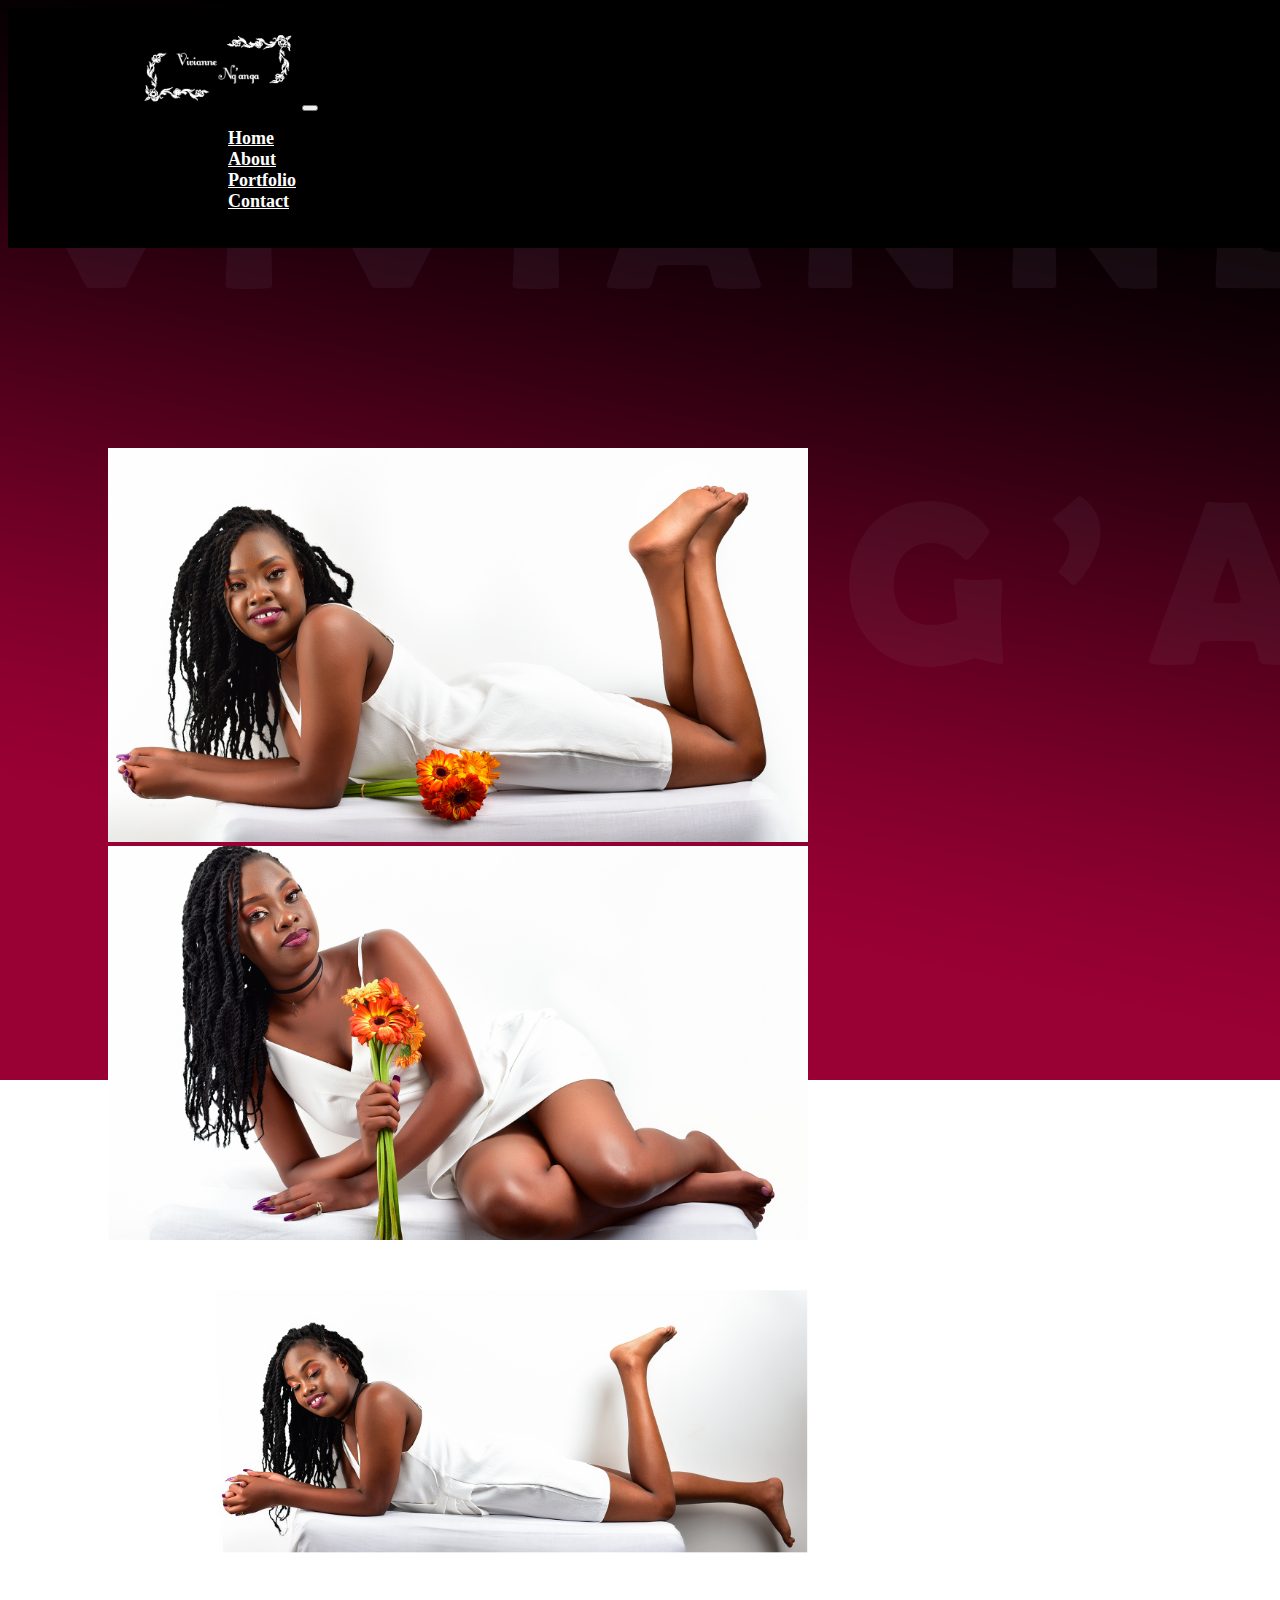
<file: about.html>
<!doctype html>
<html lang="en">
  <head>
    <title>Vivianne Ng' anga</title>
    <!-- Required meta tags -->
    <meta charset="utf-8">
    <meta name="viewport" content="width=device-width, initial-scale=1, shrink-to-fit=no">

    <!-- Bootstrap CSS v5.0.2 -->
    <link rel="stylesheet" href="https://cdn.jsdelivr.net/npm/bootstrap@5.0.2/dist/css/bootstrap.min.css"  integrity="sha384-EVSTQN3/azprG1Anm3QDgpJLIm9Nao0Yz1ztcQTwFspd3yD65VohhpuuCOmLASjC" crossorigin="anonymous">

    <!-- Font Awesome CDN -->
    <link rel="stylesheet" href="https://cdnjs.cloudflare.com/ajax/libs/font-awesome/6.0.0/css/all.min.css" integrity="sha512-9usAa10IRO0HhonpyAIVpjrylPvoDwiPUiKdWk5t3PyolY1cOd4DSE0Ga+ri4AuTroPR5aQvXU9xC6qOPnzFeg==" crossorigin="anonymous" referrerpolicy="no-referrer" />
     <!-- CSS -->
     <link rel="stylesheet" href="./assets/style.css">


  </head>
  <body>
      <section id="nav-section">
          <main>
            <nav class="navbar navbar-expand-lg navbar-dark bg-light fixed-top">
                <div class="container-fluid">
                  <a class="navbar-brand" href="#"><img src="./images/navbar-logo.png" alt="" srcset=""></a>
                  <button class="navbar-toggler" type="button" data-bs-toggle="collapse" data-bs-target="#navbarSupportedContent" aria-controls="navbarSupportedContent" aria-expanded="false" aria-label="Toggle navigation">
                    <span class="navbar-toggler-icon"></span>
                  </button>
                  <div class="collapse navbar-collapse" id="navbarSupportedContent">
                    <ul class="navbar-nav ms-auto mb-2 mb-lg-0">
                      <li class="nav-item">
                        <a class="nav-link" aria-current="page" href="./index.html">Home</a>
                      </li>

                      <li class="nav-item">
                        <a class="nav-link active" href="#">About</a>
                      </li>

                      <li class="nav-item">
                        <a class="nav-link" href="./portfolio.html">Portfolio</a>
                      </li>

                      <li class="nav-item">
                        <a class="nav-link" href="./contact.html">Contact</a>
                      </li>
                    </ul>
                  </div>
                </div>
              </nav>
          </main>
      </section>

      <section id="about-section">
          <div class="about-section">
              <div class="com-md-12 row">
                  <div class="col-md-6 about-image">
                    <div id="carouselExampleFade" class="carousel slide carousel-fade" data-bs-ride="carousel">
                        <div class="carousel-inner">
                          <div class="carousel-item active">
                            <img src="./images/about1.png" class="d-block w-100" alt="...">
                          </div>
                          <div class="carousel-item">
                            <img src="./images/about2.png" class="d-block w-100" alt="...">
                          </div>
                          <div class="carousel-item">
                            <img src="./images/about3.png" class="d-block w-100" alt="...">
                          </div>
                        </div>
                      </div>
                  </div>

                  <div class="col-md-6 about-text">
                      <div class="col-md-12">
                          <h3 class="text-center">About Me</h3>
                            <p class="text-center">
                              Hi all! My name is Vivianne Wanjiru. Below are a  few things about me
                            </p>
                            
                            <div class="details">
                              <ul>
                                <li><b>Height: </b>5'5</li>
                                <li><b>Weight: </b>60 KG</li>
                                <li><b>Eyes: </b>BROWN</li>
                                <li><b>Hair: </b>BLACK</li>
                                <li><b>Bust: </b>31</li>
                                <li><b>Waist: </b>32</li>
                                <li><b>Hip: </b>39.5</li>
                              </ul>
                            </div>

                            <p class="text-center">
                              Here is some additional info.
                            </p>
                            
                            <div class="details">
                              <ul>
                                <li><b>Piercings :</b>One On Each Ear</li>
                                <li><b>Tattoos: </b>None</li>
                              </ul>
                            </div>
                            
                      </div>
                  </div>
              </div>
          </div>
      </section>

    <!-- Bootstrap JavaScript Libraries -->
    <script src="https://cdn.jsdelivr.net/npm/@popperjs/core@2.9.2/dist/umd/popper.min.js" integrity="sha384-IQsoLXl5PILFhosVNubq5LC7Qb9DXgDA9i+tQ8Zj3iwWAwPtgFTxbJ8NT4GN1R8p" crossorigin="anonymous"></script>
    <script src="https://cdn.jsdelivr.net/npm/bootstrap@5.0.2/dist/js/bootstrap.min.js" integrity="sha384-cVKIPhGWiC2Al4u+LWgxfKTRIcfu0JTxR+EQDz/bgldoEyl4H0zUF0QKbrJ0EcQF" crossorigin="anonymous"></script>
  </body>
</html>
</file>
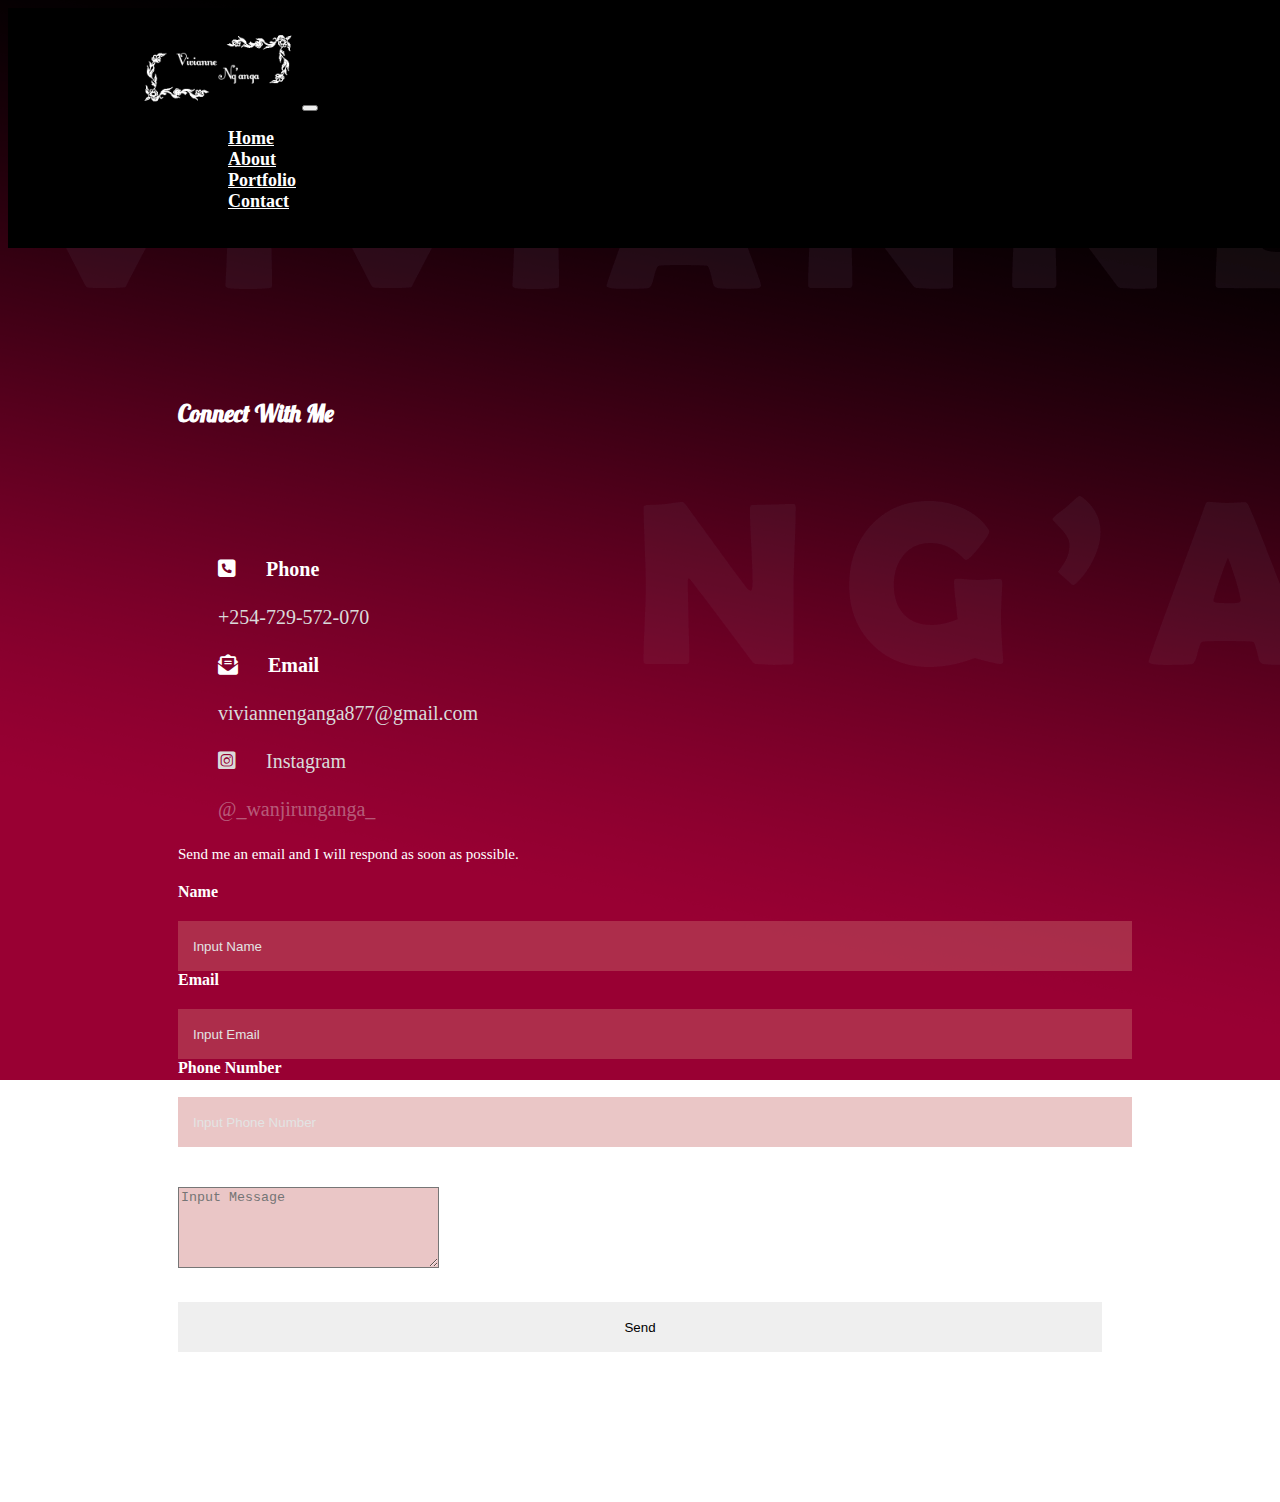
<file: contact.html>
<!doctype html>
<html lang="en">
  <head>
    <title>Vivianne Ng' anga</title>
    <!-- Required meta tags -->
    <meta charset="utf-8">
    <meta name="viewport" content="width=device-width, initial-scale=1, shrink-to-fit=no">

    <!-- Bootstrap CSS v5.0.2 -->
    <link rel="stylesheet" href="https://cdn.jsdelivr.net/npm/bootstrap@5.0.2/dist/css/bootstrap.min.css"  integrity="sha384-EVSTQN3/azprG1Anm3QDgpJLIm9Nao0Yz1ztcQTwFspd3yD65VohhpuuCOmLASjC" crossorigin="anonymous">

    <!-- Font Awesome CDN -->
    <link rel="stylesheet" href="https://cdnjs.cloudflare.com/ajax/libs/font-awesome/6.0.0/css/all.min.css" integrity="sha512-9usAa10IRO0HhonpyAIVpjrylPvoDwiPUiKdWk5t3PyolY1cOd4DSE0Ga+ri4AuTroPR5aQvXU9xC6qOPnzFeg==" crossorigin="anonymous" referrerpolicy="no-referrer" />
     <!-- CSS -->
     <link rel="stylesheet" href="./assets/style.css">


  </head>
  <body>
      <section id="nav-section">
          <main>
            <nav class="navbar navbar-expand-lg navbar-dark bg-light fixed-top">
                <div class="container-fluid">
                  <a class="navbar-brand" href="#"><img src="./images/navbar-logo.png" alt="" srcset=""></a>
                  <button class="navbar-toggler" type="button" data-bs-toggle="collapse" data-bs-target="#navbarSupportedContent" aria-controls="navbarSupportedContent" aria-expanded="false" aria-label="Toggle navigation">
                    <span class="navbar-toggler-icon"></span>
                  </button>
                  <div class="collapse navbar-collapse" id="navbarSupportedContent">
                    <ul class="navbar-nav ms-auto mb-2 mb-lg-0">
                      <li class="nav-item">
                        <a class="nav-link" aria-current="page" href="./index.html">Home</a>
                      </li>

                      <li class="nav-item">
                        <a class="nav-link" href="./about.html">About</a>
                      </li>

                      <li class="nav-item">
                        <a class="nav-link" href="./portfolio.html">Portfolio</a>
                      </li>

                      <li class="nav-item">
                        <a class="nav-link active" href="#">Contact</a>
                      </li>
                    </ul>
                  </div>
                </div>
              </nav>
          </main>
      </section>

      <section id="contact-section">
          <div class="contact-section">
              <div class="col-md-12 row">
                <div class="col-md-12 text-center"><h2>Connect With Me</h2></div>
                  <div class="col-md-6 contact-details">
                    <ul>
                        <li class="contact-sub"><i class="fa-solid fa-square-phone"></i>Phone</li>
                        <li>+254-729-572-070</li>
                        <li class="contact-sub"><i class="fa-solid fa-envelope-open-text"></i>Email</li>
                        <li>viviannenganga877@gmail.com</li>
                        <li><i class="fa-brands fa-instagram-square"></i>Instagram</li>
                        <li><a target="blank" href="https://instagram.com/_wanjirunganga_?utm_medium=copy_link">@_wanjirunganga_</a></li>
                    </ul>
                  </div>

                  <div class="col-md-6 contact-form">
                      <div class="col-md-12"><p>Send me an email and I will respond as soon as possible.</p></div>

                      <div class="form-content">
                         <form name="contact" method="POST" data-netlify="true">
                            <label for="name" name="name">Name</label><br>
                            <input type="text" name="name" placeholder="Input Name"><br>
  
                            <label for="email" name="email">Email</label><br>
                            <input type="text" name="email" placeholder="Input Email"><br>
  
                            <label for="number" name="number">Phone Number</label><br>
                            <input type="text" name="number" placeholder="Input Phone Number"><br>
  
                            <div class="form-group">
                                <textarea class="form-control" name="message" id="" cols="30" rows="5" placeholder="Input Message"></textarea>
                            </div>

                            <button type="submit">Send</button>
                         </form>
                      </div>
                  </div>
              </div>
          </div>
      </section>

    <!-- Bootstrap JavaScript Libraries -->
    <script src="https://cdn.jsdelivr.net/npm/@popperjs/core@2.9.2/dist/umd/popper.min.js" integrity="sha384-IQsoLXl5PILFhosVNubq5LC7Qb9DXgDA9i+tQ8Zj3iwWAwPtgFTxbJ8NT4GN1R8p" crossorigin="anonymous"></script>
    <script src="https://cdn.jsdelivr.net/npm/bootstrap@5.0.2/dist/js/bootstrap.min.js" integrity="sha384-cVKIPhGWiC2Al4u+LWgxfKTRIcfu0JTxR+EQDz/bgldoEyl4H0zUF0QKbrJ0EcQF" crossorigin="anonymous"></script>
  </body>
</html>
</file>
<file: assets/style.css>
@import url('https://fonts.googleapis.com/css2?family=Lobster&display=swap');
body{
    background: url(../images/main.png) no-repeat fixed;
    overflow-x: hidden;
}

:root{
    --nav-link: #fff;
    --nav-hover: rgb(121, 69, 69);
    --btn-color: #000;
}

/*====================== Nav Section===========================*/
.navbar{
    background-color: black !important;
    width: 100%;
    padding: 20px 130px;
}

.navbar img{
    max-width: 160PX;
}
.navbar ul li a{
    color: var(--nav-link) !important;
    font-weight: bold !important;
    font-size: large !important;
    margin-left: 50px;
}

.navbar ul li a:hover{
    color: var(--nav-hover) !important;
}

.navbar ul li a.active{
   color: rgb(165, 0, 0);
}
/*====================== Nav Section===========================*/


/*====================== Hero Section===========================*/
.carousel-section{
    margin: 120px 100px;
}
.carousel-inner img{
    max-width: 370px;
}

.hero-text{
    margin-top: 22%;
}

.hero-text h2,h3{
    font-weight: bold;
    font-size: 25px;
    color: var(--nav-link);
    margin-bottom: 20px;
}

.hero-text h3{
    margin-bottom: 60px;
}

.hero-text a{
    text-decoration: none;
    color: var(--btn-color);
    background-color: var(--nav-link);
    padding: 10px 20px;
    border-radius: 20px;
    font-weight: 890px;
}

.hero-text a:hover{
    background-color: var(--nav-hover) ;
    color: var(--nav-link);
}
/*====================== Hero Section===========================*/

/*====================== About Section===========================*/
.about-section {
    margin:200px 100px ;
}

.about-section .about-image img {
    max-width: 700px;
}

.about-section .about-text{
    margin-top: 40px;
}

.about-section .about-text h3{
    font-family: 'Lobster', cursive;
    font-size: 45px;
}

.about-section .about-text p{
    color: var(--nav-link);
    font-size: 14px;
}

.details{
    color: white;
}

.details ul{
    list-style: none;
}

.details ul li{
    margin-bottom: 20px;
}

.details ul li b{
    margin-left: 20px;
}
/*====================== About Section===========================*/

/*====================== Contact Section===========================*/
.contact-section{
    margin: 150px 170px;
}

.contact-section .contact-details{
    margin-top: 130px;
}

.contact-section .contact-details ul{
    list-style: none;
}

.contact-section .contact-details ul li{
    margin-bottom: 25px;
    color: rgb(218, 218, 218);
    font-size: 20px;
}

.contact-details a{
    text-decoration: dotted;
    color:rgba(235, 235, 235, 0.4)
}

.contact-details a:hover{
    color:rgb(218, 218, 218);
}

.contact-section .contact-details ul li.contact-sub{
    font-weight: bolder;
    color: var(--nav-link);
}

.contact-section .contact-details ul li i{
    margin-right: 30px;
}

.contact-section h2{
    color: var(--nav-link);
    margin-bottom: 40px;
    font-family: 'Lobster', cursive;
}

.contact-form p{
    color: var(--nav-link);
    font-size: 15px;
    margin-bottom: 20px;
}

.form-content textarea{
    margin-top: 40px;
    background-color: rgba(203, 112, 112, 0.4) !important;
}

.form-content input,label{
    width: 100%;
    margin-top: 20px;
}

.form-content input{
    background-color: rgba(203, 112, 112, 0.4) !important;
    height: 50px;
    border: none;
    padding: 0px 15px;
}

.form-content label{
    color: var(--nav-link);
    font-weight: bold;
    font-size: 1em;
}

.form-content input::placeholder{
    color: rgb(227, 227, 227);
}

.form-content button{
    margin-top: 30px;
    width: 100%;
    height: 50px;
    border: none;
}

.form-content button:hover{
    background-color: var(--nav-hover);
    color: var(--nav-link);
}
/*====================== Contact Section===========================*/

/*====================== Media Query Section===========================*/
@media only screen and (max-width: 700px) {
    .navbar{
        background-color: black !important;
        padding: 20px 10px;
    }

    .navbar img{
        max-width: 140PX;
    }

    .carousel-section{
        margin: 100px 10px;
    }

    .carousel-inner img{
        max-width: 350px;
    }

    .hero-text h2,h3{
        font-weight: bold;
        font-size: 25px;
        color: var(--nav-link);
        margin-bottom: 20px;
        margin-left: 15px;
    }

    .hero-text a{
        margin-left: 15px;
    }

    .contact-section{
        margin: 150px 10px;
    }
  }
  /*====================== Media Query Section===========================*/
</file>
